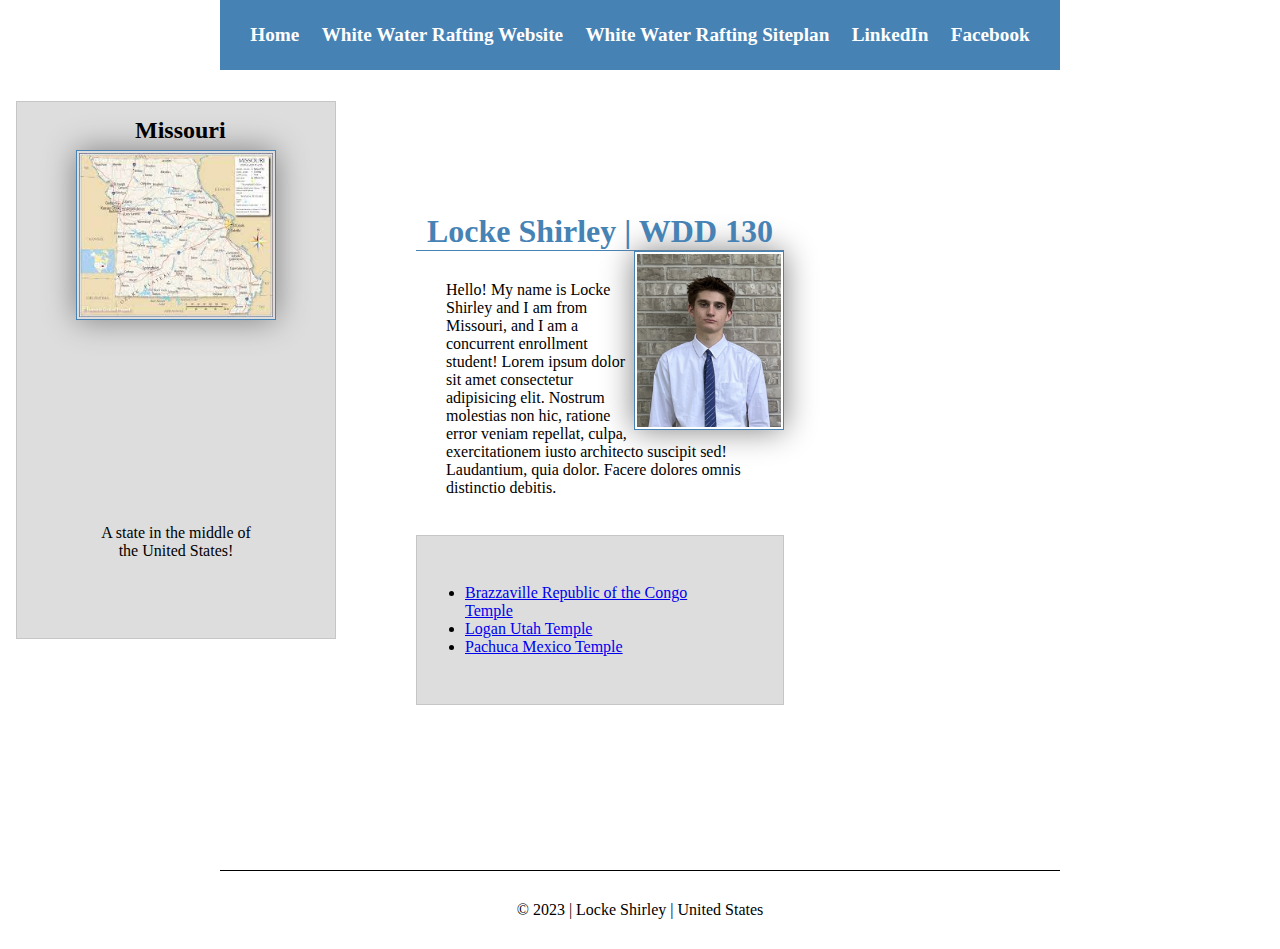
<file: index.html>
<!DOCTYPE html>
<html lang="en-US">
  <head>
    <meta charset="utf-8">
    <meta name="viewport" content="width=device-width,initial-scale=1.0">
    <meta name="author" content="Locke Shirley">
    <meta name="description" content="rafting site plan WDD130">
   <link rel="stylesheet" href="styles/styles.css">
    <title>Locke Shirley | WDD 130 </title>
  
  </head>
  <body>
    <header>
        <nav>
            <a href="#">Home</a>
            <a href="wwr/">White Water Rafting Website</a>
            <a href="wwr/site-plan-rafting.html">White Water Rafting Siteplan</a>
            <a href=" https://linkedin.com" target="_blank">LinkedIn</a>
            <a href="https://facebook.com " target="_blank">Facebook</a>
        </nav>
    </header>
    <div class="grid">
    <main>
        <h1> Locke Shirley | WDD 130</h1>
        <img src="images/profile.jpg" alt="Locke Shirley" width="200">
        <p> Hello! My name is Locke Shirley and I am from Missouri, and I am a concurrent enrollment student! Lorem ipsum dolor sit amet consectetur adipisicing elit. Nostrum molestias non hic, ratione error veniam repellat, culpa, exercitationem iusto architecto suscipit sed! Laudantium, quia dolor. Facere dolores omnis distinctio debitis.</p>
    </main>  
        <aside class="box">
          <h2>Missouri</h2>
          <img src="images/missouri.jpg" alt="Missouri">
          <p id="error">A state in the middle of the United States!</p>
        </aside>
          <ul class="box1">
            <li><a href="https://www.churchofjesuschrist.org/temples/details/brazzaville-republic-of-the-congo-temple?lang=eng" target="_blank">Brazzaville Republic of the Congo Temple</a></li>
            <li><a href="https://www.churchofjesuschrist.org/temples/details/logan-utah-temple?lang=eng" target="_blank">Logan Utah Temple</a></li>
            <li><a href="https://www.churchofjesuschrist.org/temples/details/pachuca-mexico-temple?lang=eng" target="_blank">Pachuca Mexico Temple</a></li>
          </ul>
    </grid>
        
  </div>
    <footer>
     <p> &copy; 2023 | Locke Shirley | United States </p>
    </footer>
  </body>
  <!--6/22/23-->
</html>
</file>
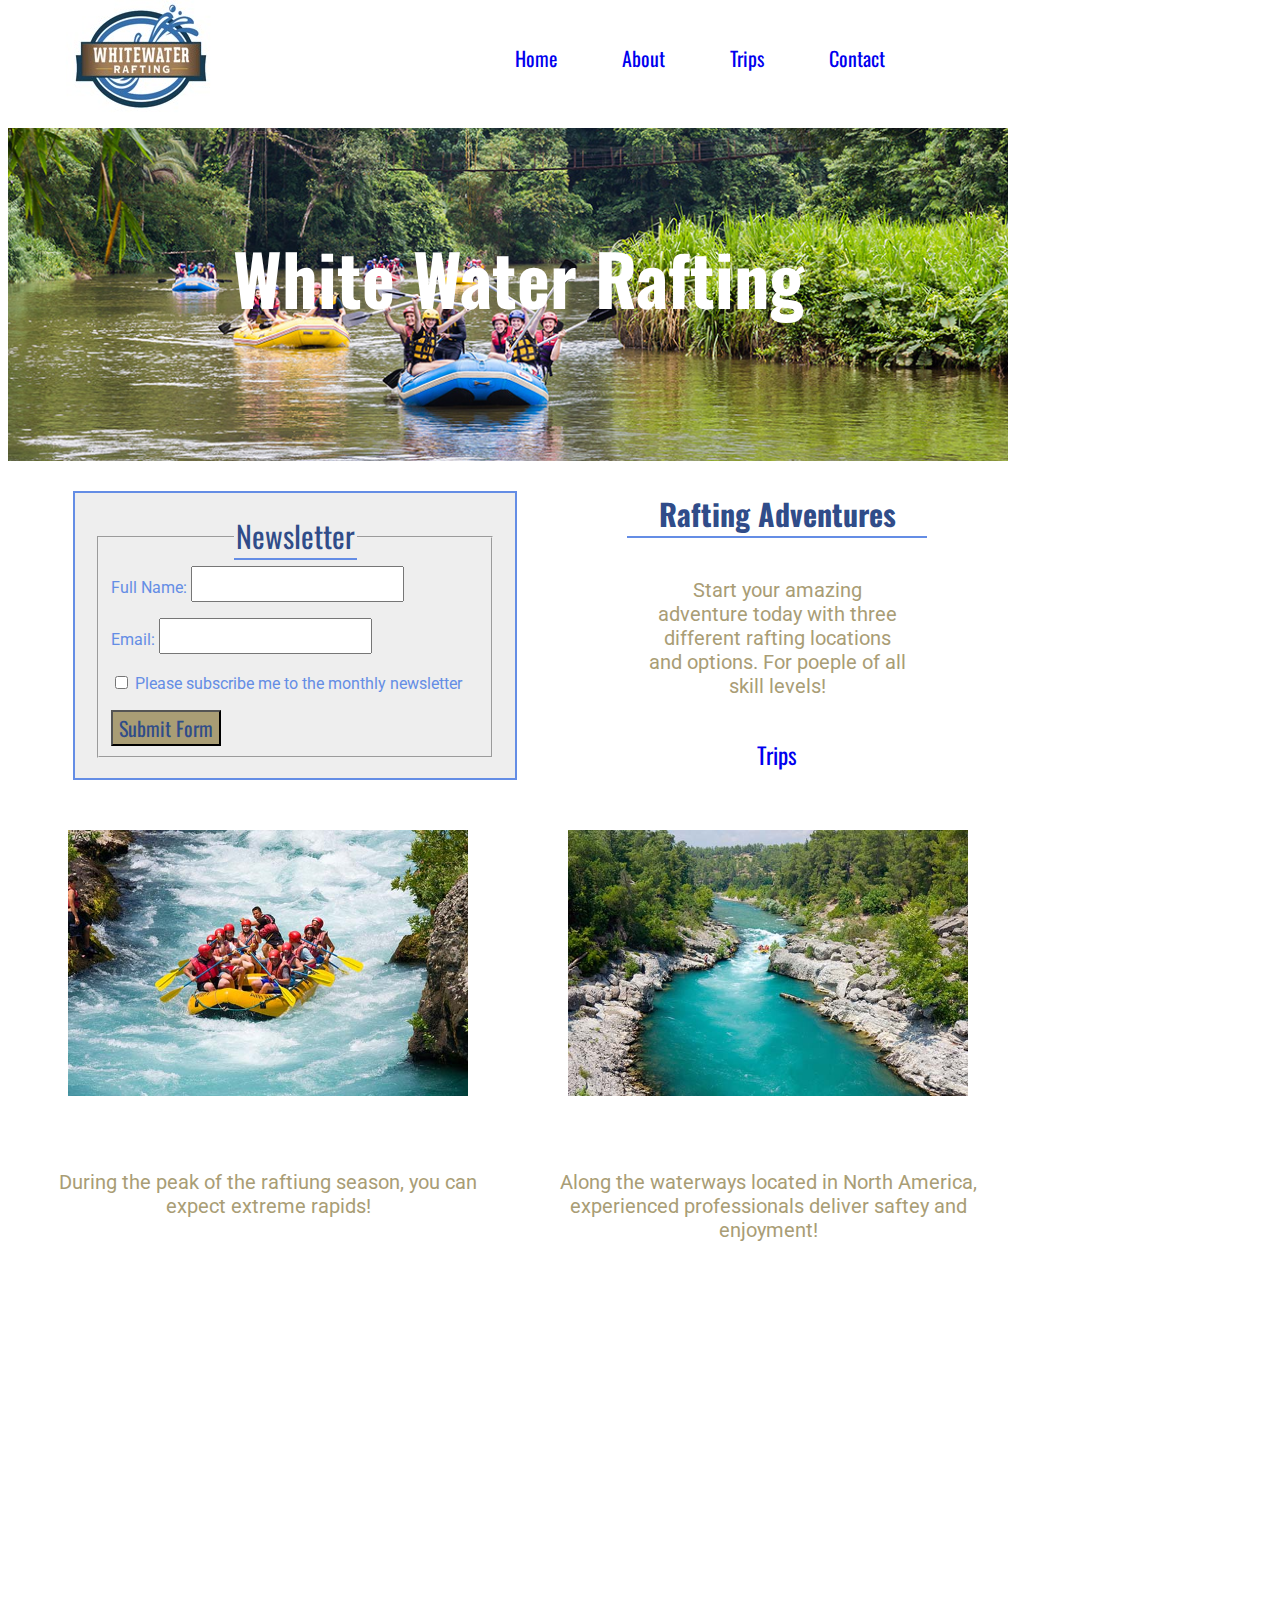
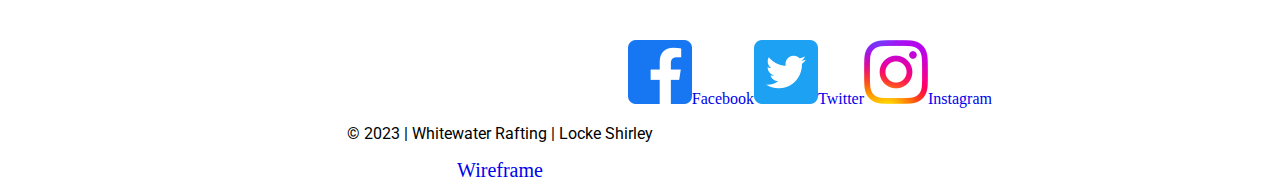
<file: wwr/index.html>
<!DOCTYPE html>
<html lang="en">
<head>
    <meta charset="UTF-8">
    <meta name="viewport" content="width=device-width, initial-scale=1.0">
    <meta name="author" content="Locke Shirley">
    <meta name="description" content="White Water Rafting Home Page">
    <title>White Water Rafting | Home </title>
    <link rel="stylesheet" href="styles/rafting.css">
</head>
<body>
    <header class="header1">
        <img src="images/Logo.jpg" alt="logo">
        <nav>
            <!-- make sure that these have the correct references in the future in case of a error example: wrr/index.html -->
            <a href="index.html">Home</a>
            <a href="about.html">About</a>
            <a href="trips.html">Trips</a>
            <a href="contact.html">Contact</a>
        </nav>


    </header>
    <main>
        <div class="rafters">
        <h1 class="rafters2">White Water Rafting</h1>
        <img class="rafters1" src="images/Rafting_Image6.jpg" alt="Happy Rafters">
    </div>
    <div class="fix1">
        <form class="fixes2">
            <fieldset>
                
                <legend class="title">Newsletter</legend>
                <label for="fullname">Full Name:</label>
                <input type="text" id="fullname" name="fullname">
                <p></p>
                <label for="email">Email:</label>
                <input type="email" id="email" name="email">
                <p></p>
                <input type="checkbox" id="newsletter" name="newsletter" value="newsletter">
                <label for="newsletter">Please subscribe me to the monthly newsletter</label><br>
                <p></p>
                <button type="submit">Submit Form</button>
            </fieldset>
        </form>

        <div class="newsletter">
        <h1 class="title1">Rafting Adventures</h1>
    <p class="content1">Start your amazing adventure today with three different rafting locations and options. For poeple of all skill levels!</p>
    <a class="contactme1" href="trips.html">Trips</a>
        </div>
    </div>

        <div class="final">
            <img class="Form" src="images/Rafting_Image__1.jpg" alt="Happy Rafters">
            <img class="Form1" src="images/Rafting_Image__2jpg.jpg" alt="Happy Rafters">
            <p class="content1">During the peak of the raftiung season, you can expect extreme rapids!</p>
            <p class="content1">Along the waterways located in North America, experienced professionals deliver saftey and enjoyment!</p>



        </div>



    </main>
    <footer>
        
        <nav class="Socials">
            <a href="https://facebook.com">
                <img src="images/Facebook.png" alt="Facebook">Facebook</a>
            <a href="https://twitter.com">
                <img src="images/Twitter.png" alt="Twitter">Twitter</a>
            <a href="https://instagram.com">
                <img src="images/Instagram.png" alt="instagram">Instagram</a>
        </nav>
        <p id="copyright"> &copy; 2023 | Whitewater Rafting | Locke Shirley</p>
        <a id="wireframe" href="https://app.moqups.com/GrfmnwjsVx7NhP5DSuBIcjSNcxc0hnA4/view/page/ad64222d5">Wireframe</a>


    </footer>
</body>
</html>
</file>
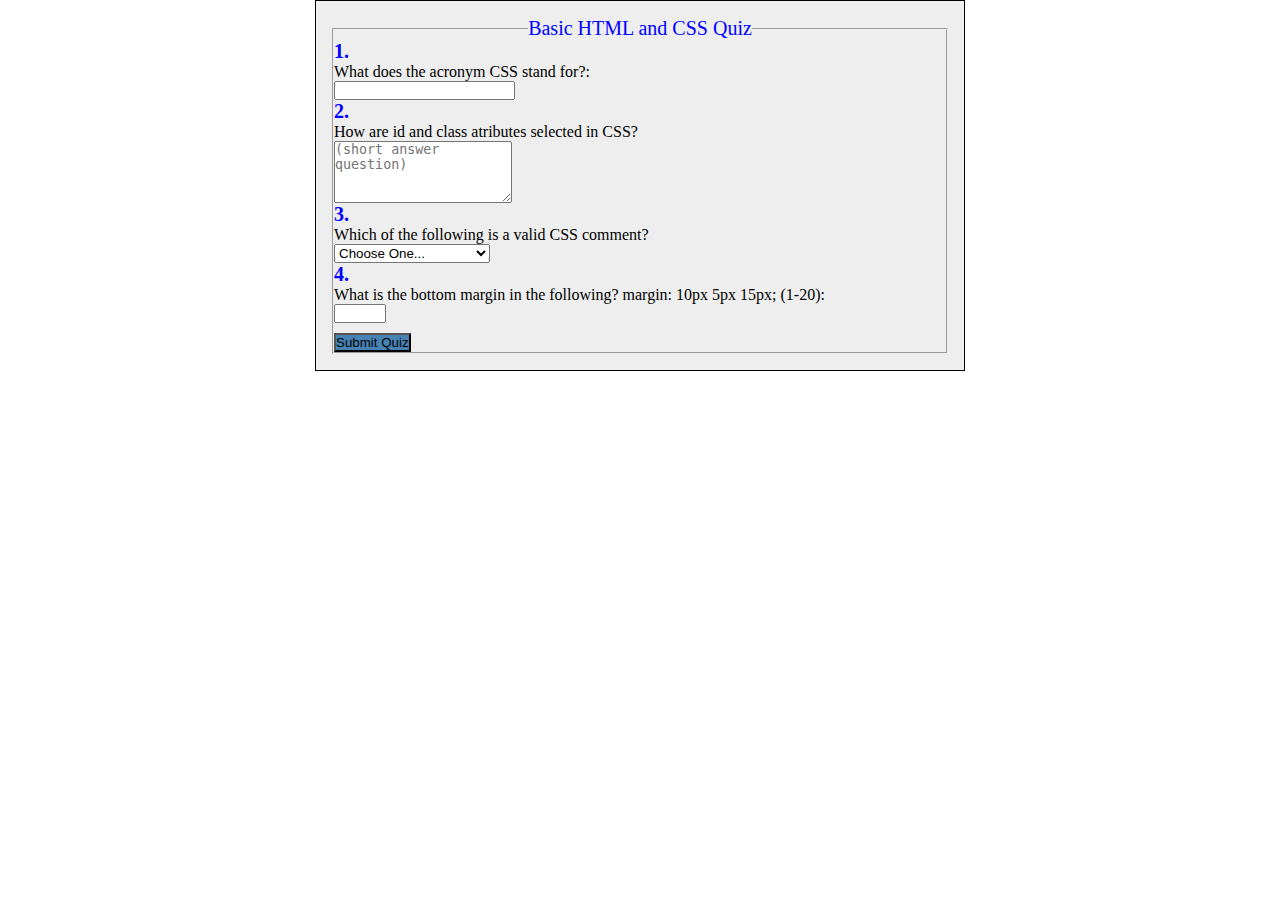
<file: quiz.html>
<!DOCTYPE html>
<html lang="en">
<head>
    <meta charset="UTF-8">
    <meta name="viewport" content="width=device-width, initial-scale=1.0">
    <link rel="stylesheet" href="styles/quiz.css">
    <meta name="author" content="Locke Shirley">
    <meta name="description" content=" HTML, CSS, Quiz Page">
    <title>Quiz Form</title>
</head>
<body>
    <main>
        <form>
            <fieldset>
                
                <legend>Basic HTML and CSS Quiz</legend>
            <h1 class="num">1.</h1>
                <label for="q1">What does the acronym CSS stand for?:</label>
                <input type="text" id="q1" name="q1">
            <h1 class="num">2.</h1>
                <label for="q2">How are id and class atributes selected in CSS?</label>
                <textarea id="q2" name="q2" rows="4" placeholder="(short answer question)"></textarea>
            <h1 class="num">3.</h1>
                <label for="q3">Which of the following is a valid CSS comment?</label>
                <select id="q3" name="q3">
                    <option value="" selected disabled>Choose One...</option>
                    <option value="1"># This is a comment</option>
                    <option value="2"> /* This is a comment */</option>
                    <option value="3">.This is a comment</option>
                </select>
            <h1 class="num">4.</h1>
                <label for="q4">What is the bottom margin in the following?   margin: 10px 5px 15px; (1-20):</label>
                <input type="number" id="q4" name="q4" min="1" max="20">
                <button type="submit">Submit Quiz</button>
            </fieldset>
        </form>
    </main>
</body>
</html>
</file>
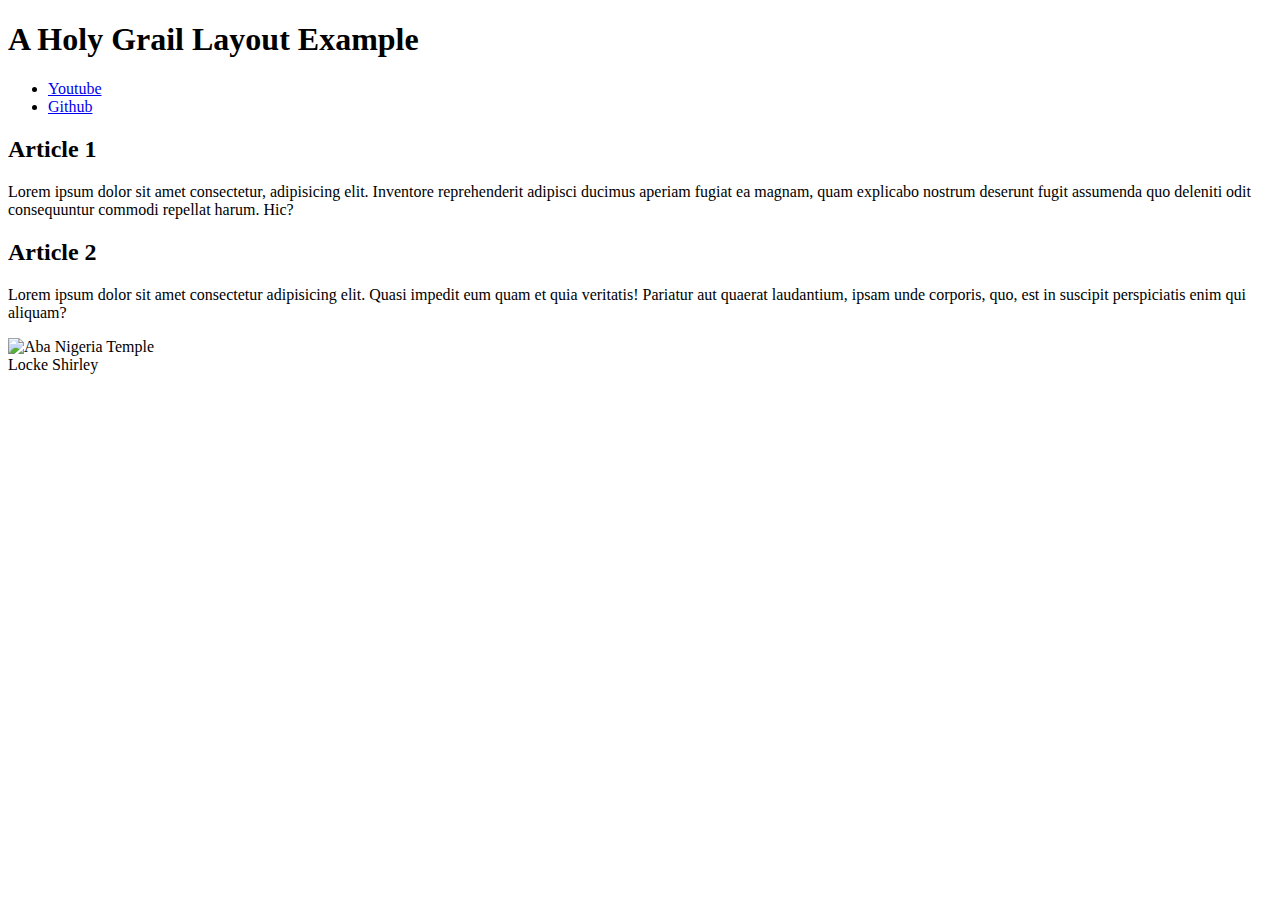
<file: week02/holygrail.html>
<!DOCTYPE html>
<html lang="en">
<head>
    <meta charset="UTF-8">
    <meta name="viewport" content="width=device-width, initial-scale=1.0">
    <meta name="description" content="Holy grail Example">
    <meta name="author" content="Locke Shirley">
    <title> Locke Shirley | Holy Grail </title>
</head>
<body>
    <header> 
        <h1> A Holy Grail Layout Example </h1> 
        <nav> 
            <ul>
                <li><a href="https://www.youtube.com">Youtube</a></li>
                <li><a href="https://github.com/">Github</a></li>

            </ul>
        </nav>
    </header>
    <main>
        <section>
            <h2>Article 1</h2>
            <p> Lorem ipsum dolor sit amet consectetur, adipisicing elit. Inventore reprehenderit adipisci ducimus aperiam fugiat ea magnam, quam explicabo nostrum deserunt fugit assumenda quo deleniti odit consequuntur commodi repellat harum. Hic?</p>
        </section>
        <section>
            <h2>Article 2</h2>
            <p>Lorem ipsum dolor sit amet consectetur adipisicing elit. Quasi impedit eum quam et quia veritatis! Pariatur aut quaerat laudantium, ipsam unde corporis, quo, est in suscipit perspiciatis enim qui aliquam?</p>
        </section>
    </main>
        <aside>
            <img src"https://content.churchofjesuschrist.org/templesldsorg/bc/Temples/photo-galleries/aba-nigeria/1280x800/aba-nigeria-temple-lds-273999-wallpaper.jpg" alt="Aba Nigeria Temple" width="200">
        </aside>
        <footer>
        Locke Shirley
        </footer>
    
</body>
</html>
</file>
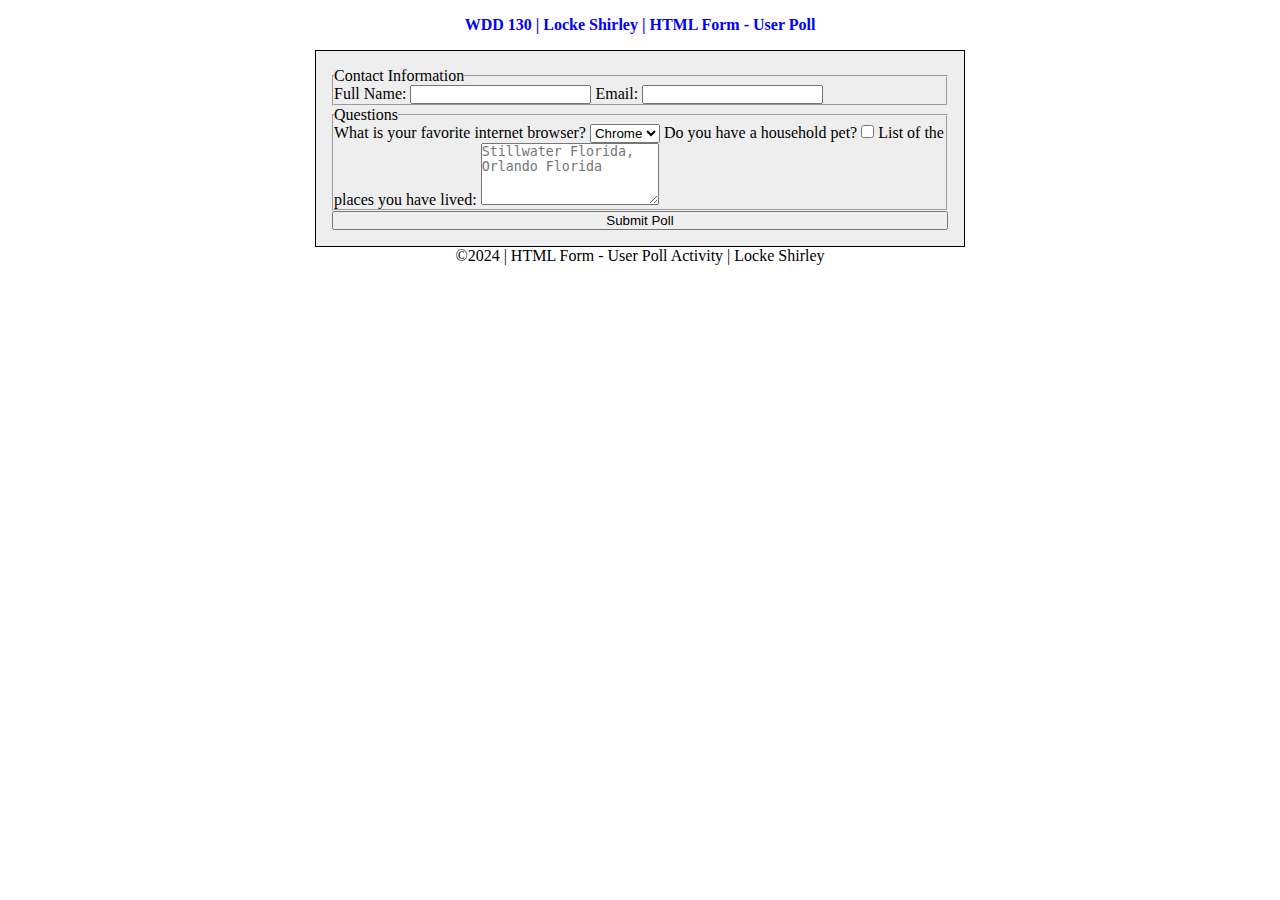
<file: week05/poll-form.html>
<!DOCTYPE html>
<html lang="en">
<head>
    <meta charset="UTF-8">
    <meta name="viewport" content="width=device-width, initial-scale=1.0">
    <link rel="stylesheet"  href="styles.css">
    <title>WDD 130 | HTML Form - User Poll</title>
</head>
<body>
    <header>
        <h1>WDD 130 | Locke Shirley | HTML Form - User Poll</h1>
    </header>
    <main>
        <form>
            <fieldset>
                <legend>Contact Information</legend>
                <label for="fullname">Full Name:</label>
                <input type="text" id="fullname" name="fullname">
                <label for="email">Email:</label>
                <input type="email" id="useremail" name="useremail">
            </fieldset>
            <fieldset>
                <legend>Questions</legend>
                <label for="browser">What is your favorite internet browser?</label>
                <select id="browser" name="browser">
                    <option value="chrome">Chrome</option>
                    <option value="firefox">Firefox</option>
                    <option value="safari">Safari</option>
                    <option value="edge">Edge</option>
                    <option value="brave">Brave</option>
                    <option value="other">Other</option>
                </select>

                <label for="pet">Do you have a household pet?</label>
                <input type="checkbox" id="pet" name="pet">
                <label for="feedback">List of the places you have lived:</label>
                <textarea id="feedback" name="feedback" rows="4" placeholder="Stillwater Florida, Orlando Florida"></textarea>
            </fieldset>
            <button type="submit">Submit Poll</button>
        </form>
    </main>
    <footer>
        <p>&copy;2024 | HTML Form - User Poll Activity | Locke Shirley</p>
    </footer>
</body>
</html>
</file>
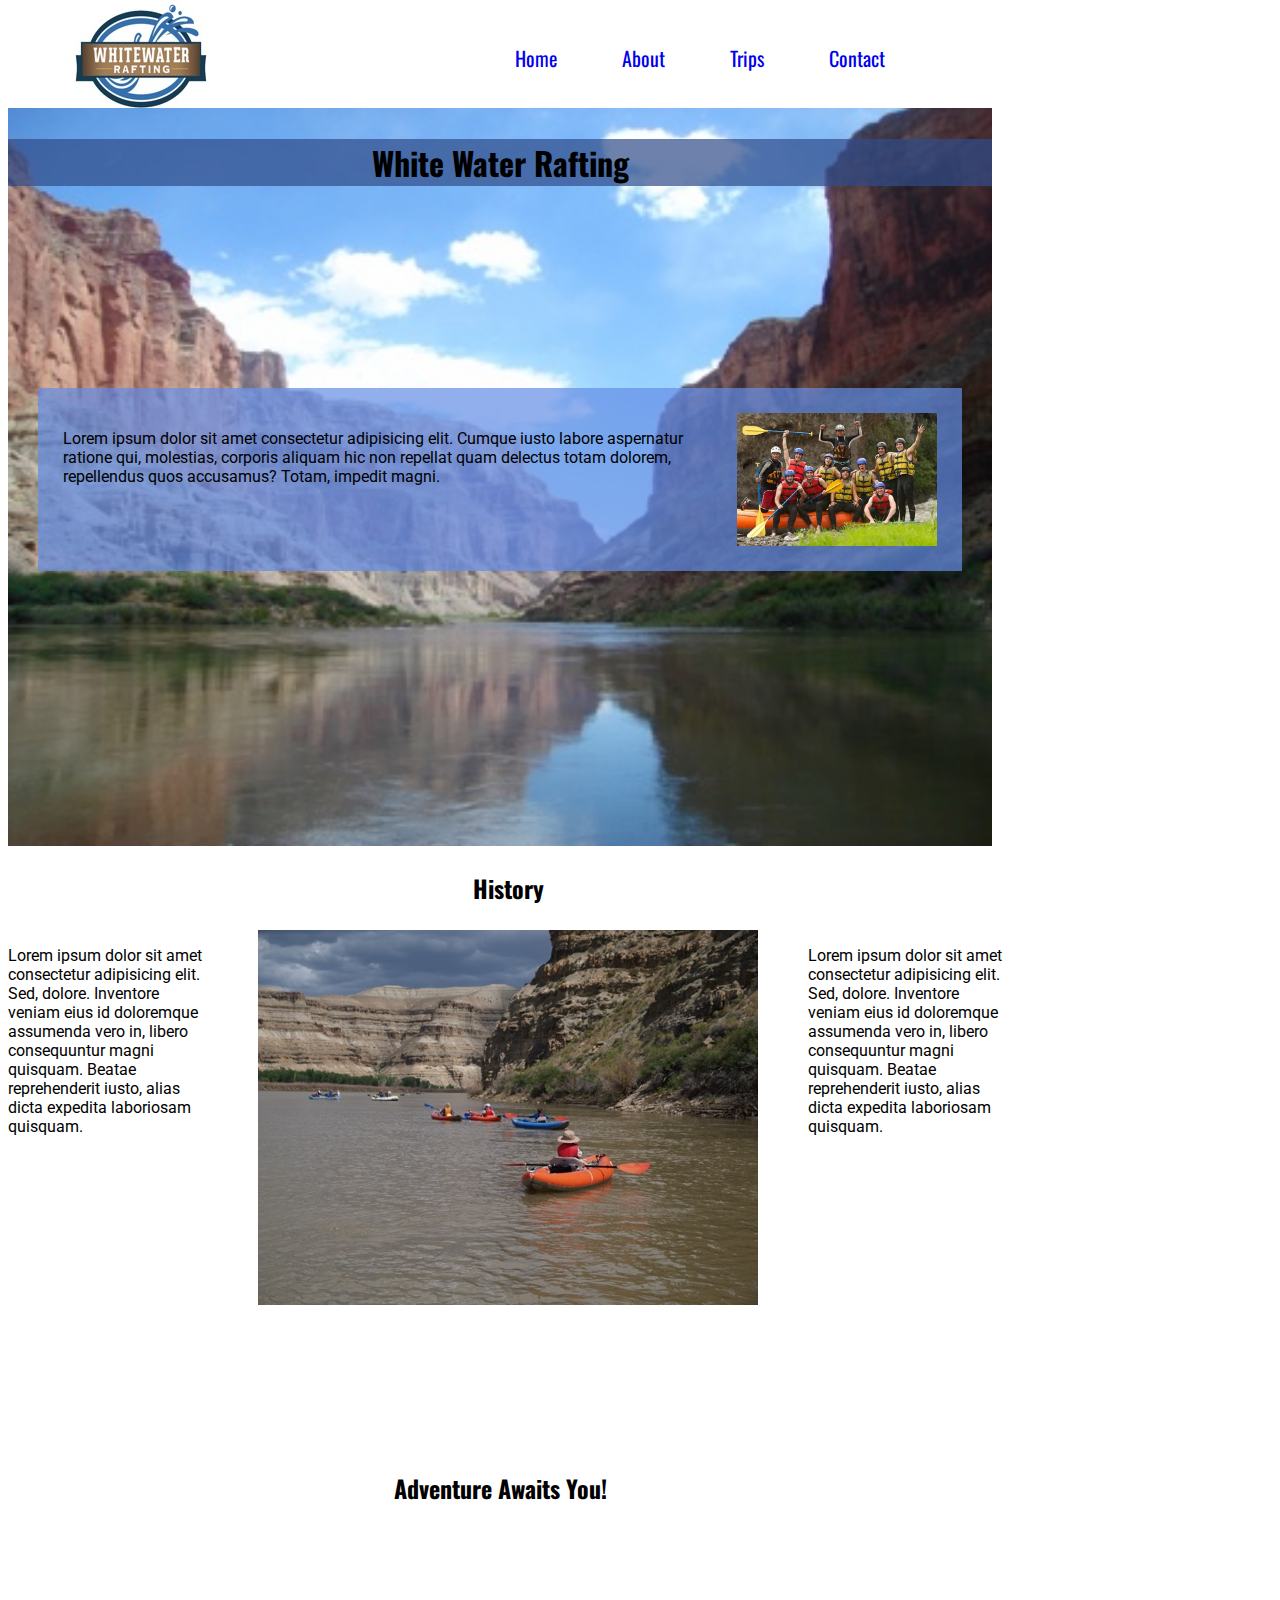
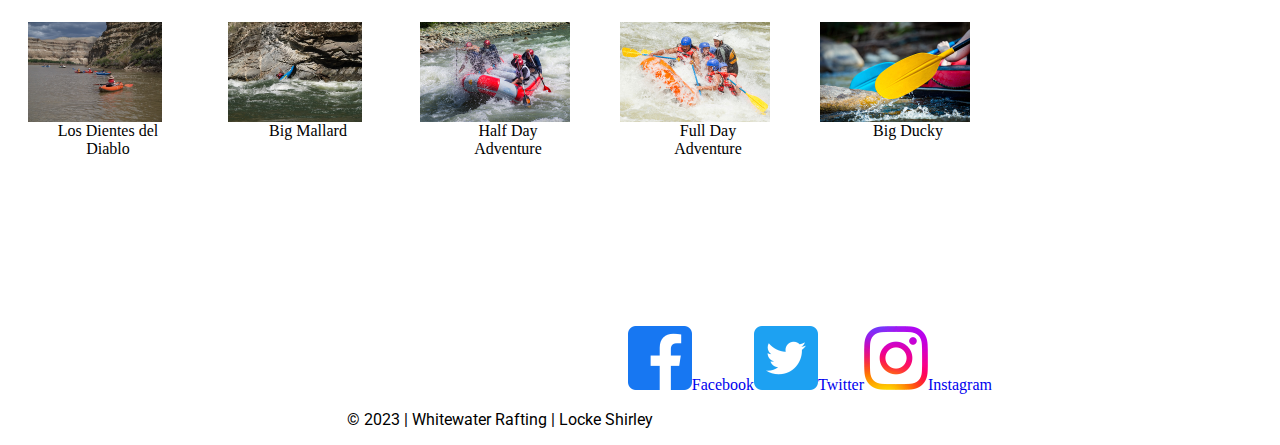
<file: wwr/about.html>
<!DOCTYPE html>
<html lang="en">
<head>
    <meta charset="UTF-8">
    <meta name="viewport" content="width=device-width, initial-scale=1.0">
    <meta name="author" content="Locke Shirley">
    <meta name="description" content="White Water Rafting About Us Page">
    <title>White Water Rafting | About Us </title>
    <link rel="stylesheet" href="styles/rafting.css">
</head>
<body>
    <header class="header1">
        <img src="images/Logo.jpg" alt="logo">
        <nav>
            <!-- make sure that these have the correct references in the future in case of a error example: wrr/index.html -->
            <a href="index.html">Home</a>
            <a href="about.html">About</a>
            <a href="trips.html">Trips</a>
            <a href="contact.html">Contact</a>
        </nav>


    </header>
    <main>
        <div class="hero">
            <img id="onlyhero" src="images/hero.jpg" alt="Hero">
            <h1>White Water Rafting</h1>
            <article>
                <img id="happy" src="images/happy_client.jpg" alt="Happy Client">
                <p> Lorem ipsum dolor sit amet consectetur adipisicing elit. Cumque iusto labore aspernatur ratione qui, molestias, corporis aliquam hic non repellat quam delectus totam dolorem, repellendus quos accusamus? Totam, impedit magni.</p>
            </article>
        </div>
            <section class="history">
                <h2 class="historycenter">History</h2>
                <p class="historytext1">Lorem ipsum dolor sit amet consectetur adipisicing elit. Sed, dolore. Inventore veniam eius id doloremque assumenda vero in, libero consequuntur magni quisquam. Beatae reprehenderit iusto, alias dicta expedita laboriosam quisquam.</p>
                <p class="historytext2">Lorem ipsum dolor sit amet consectetur adipisicing elit. Sed, dolore. Inventore veniam eius id doloremque assumenda vero in, libero consequuntur magni quisquam. Beatae reprehenderit iusto, alias dicta expedita laboriosam quisquam.</p>
                <img class="image_1" src="images/Rafting_Image1.jpg" alt="Rafting Image 1">
            </section>
            <h2 class="Adventuretag">Adventure Awaits You!</h2>
            <section class="photos">
            <figure> 
                <img class="image5" src="images/Rafting_Image1.jpg" alt="Rafting Image 1">
                <figcaption>Los Dientes del Diablo</figcaption>
            </figure>
            <figure>
                <img class="image5" src="images/Rafting_Image2.jpg" alt="Rafting Image 2">
                <figcaption>Big Mallard</figcaption>
            </figure>
            <figure>
                <img class="image5" src="images/Rafting_Image3.jpg" alt="Rafting Image 3">
                <figcaption>Half Day Adventure</figcaption>
            </figure>
            <figure>
                <img class="image5" src="images/Rafting_Image4.jpg" alt="Rafting Image 4">
                <figcaption>Full Day Adventure</figcaption>
            </figure>
            <figure>
                <img class="image5" id="Fix" src="images/Rafting_Image5.jpg" alt="Rafting Image 5">
                <figcaption>Big Ducky</figcaption>
            </figure>

            </section>
        

    </main>
    <footer>
        
        <nav class="Socials">
            <a href="https://facebook.com">
                <img src="images/Facebook.png" alt="Facebook">Facebook</a>
            <a href="https://twitter.com">
                <img src="images/Twitter.png" alt="Twitter">Twitter</a>
            <a href="https://instagram.com">
                <img src="images/Instagram.png" alt="instagram">Instagram</a>
        </nav>
        <p id="copyright"> &copy; 2023 | Whitewater Rafting | Locke Shirley</p>

    </footer>
</body>
</html>
</file>
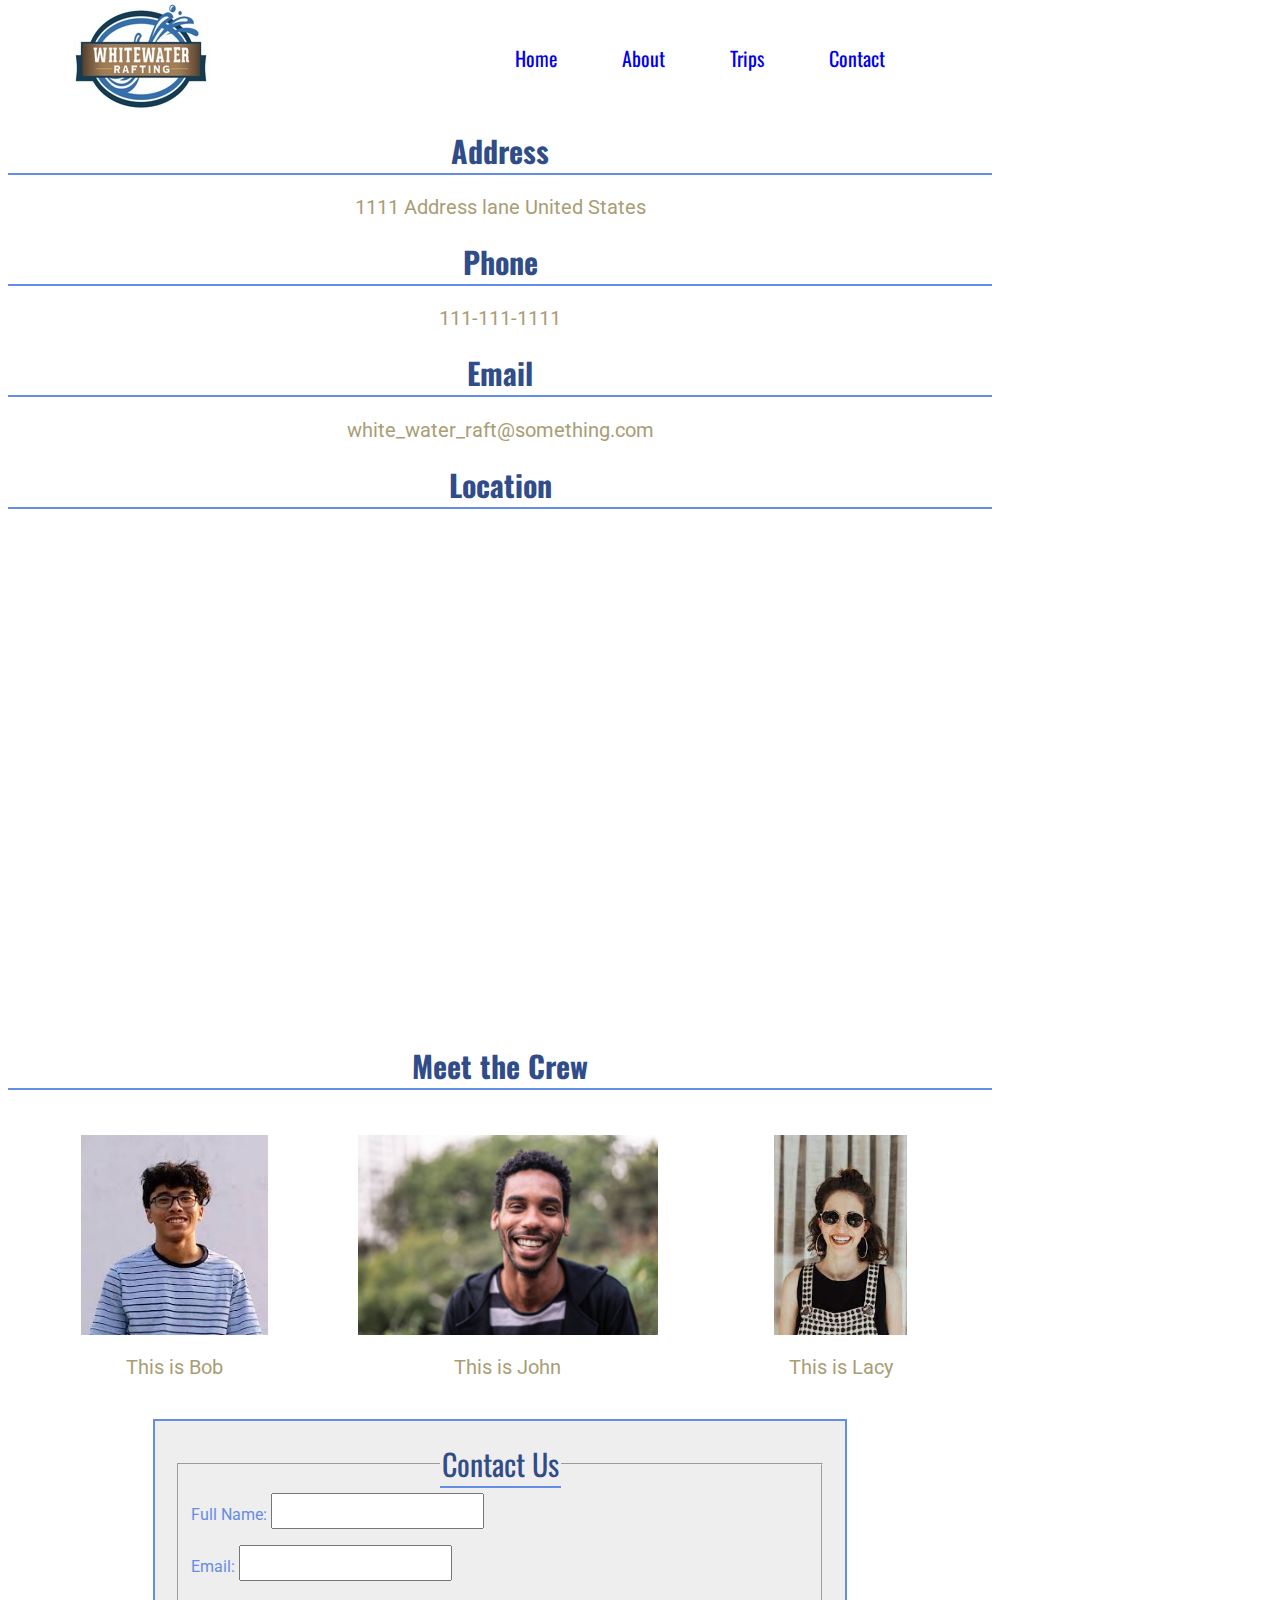
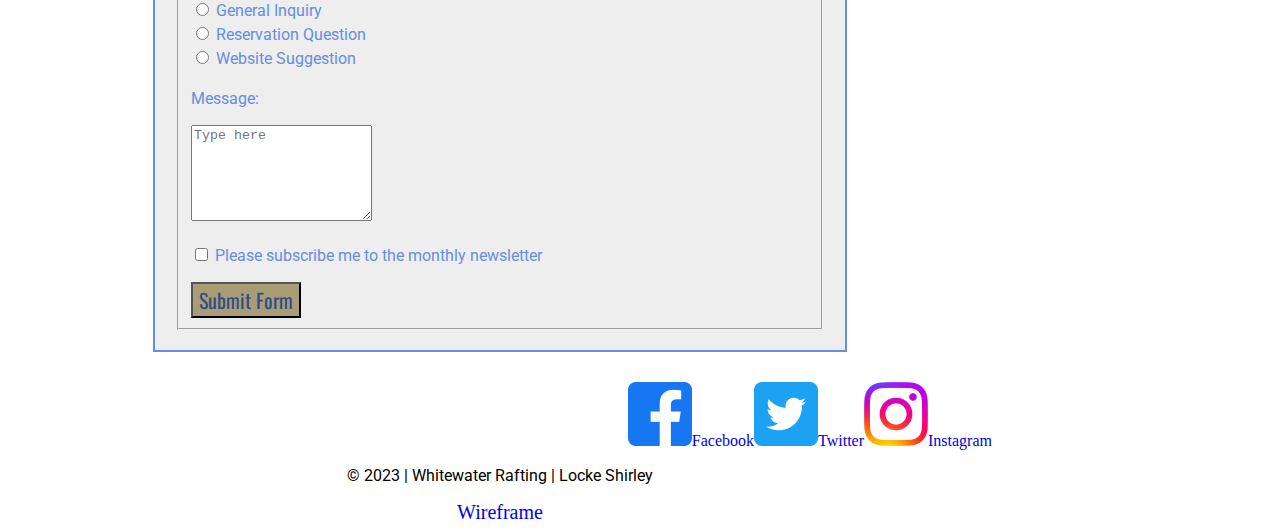
<file: wwr/contact.html>
<!DOCTYPE html>
<html lang="en">
<head>
    <meta charset="UTF-8">
    <meta name="viewport" content="width=device-width, initial-scale=1.0">
    <meta name="author" content="Locke Shirley">
    <meta name="description" content="White Water Rafting Contact Us Page">
    <title>White Water Rafting | Contact Us </title>
    <link rel="stylesheet" href="styles/rafting.css">
</head>
<body>
    <header class="header1">
        <img src="images/Logo.jpg" alt="logo">
        <nav>
            <!-- make sure that these have the correct references in the future in case of a error example: wrr/index.html -->
            <a href="index.html">Home</a>
            <a href="about.html">About</a>
            <a href="trips.html">Trips</a>
            <a href="contact.html">Contact</a>
        </nav>


    </header>
    <main>
        <h1 class="title">Address</h1>
        <p class="content">1111 Address lane United States<p>
        
        <h1 class="title">Phone</h1>
        <p class="content">111-111-1111<p>

        <h1 class="title">Email</h1>
        <p class="content">white_water_raft@something.com<p>

            <h1 class="title">Location</h1>

        <div class="map">
            <iframe src="https://www.google.com/maps/embed?pb=!1m14!1m12!1m3!1d25327.18018900115!2d-110.76779413941202!3d43.31132256801011!2m3!1f0!2f0!3f0!3m2!1i1024!2i768!4f13.1!5e0!3m2!1sen!2sus!4v1688937847982!5m2!1sen!2sus" width="600" height="450" style="border:0;" allowfullscreen="" loading="lazy" referrerpolicy="no-referrer-when-downgrade"></iframe>
        </div>
            <h2 class="title">Meet the Crew</h2>
        <div class="people_div">
            
            <img class="div" src="images/person1.jpg" alt="Bob">
            <img class="div" src="images/person2.jpg" alt="John">
            <img class="div" src="images/person3.jpg" alt="Lacy">
            <p class="content">This is Bob</p>
            <p class="content">This is John</p>
            <p class="content">This is Lacy</p>
        </div>

        <form class="form">
            <fieldset>
                
                <legend class="title">Contact Us</legend>
                <label for="fullname">Full Name:</label>
                <input type="text" id="fullname" name="fullname">
                <p></p>
                <label for="email">Email:</label>
                <input type="email" id="email" name="email">

                <p></p>
                <input type="radio" id="General_Inquiry" name="General_Inquiry" value="General_Inquiry">
                <label for="General_Inquiry">General Inquiry</label><br>
                <input type="radio" id="Reservation_Question" name="Reservation_Question" value="Reservation_Question">
                <label for="Reservation_Question">Reservation Question</label><br>
                <input type="radio" id="Website_Suggestion" name="Website_Suggestion" value="Website_Suggestion">
                <label for="Website_Suggestion">Website Suggestion</label>
                <p></p>
                <label for="message">Message:</label>
                <p></p>
                <textarea id="message" name="message" rows="6" placeholder="Type here"></textarea>
                <p></p>
                <input type="checkbox" id="newsletter" name="newsletter" value="newsletter">
                
                <label for="newsletter">Please subscribe me to the monthly newsletter</label><br>
                <p></p>
                <button type="submit">Submit Form</button>
            </fieldset>
        </form>

    </main>
    <footer>
        
        <nav class="Socials">
            <a href="https://facebook.com">
                <img src="images/Facebook.png" alt="Facebook">Facebook</a>
            <a href="https://twitter.com">
                <img src="images/Twitter.png" alt="Twitter">Twitter</a>
            <a href="https://instagram.com">
                <img src="images/Instagram.png" alt="instagram">Instagram</a>
        </nav>
        <p id="copyright"> &copy; 2023 | Whitewater Rafting | Locke Shirley</p>
        <a id="wireframe" href="https://app.moqups.com/xRcVG6tFfbnrNvFffGjSsfR3s9mFtsnY/view/page/ad64222d5">Wireframe</a>

 
    </footer>
</body>
</html>
</file>
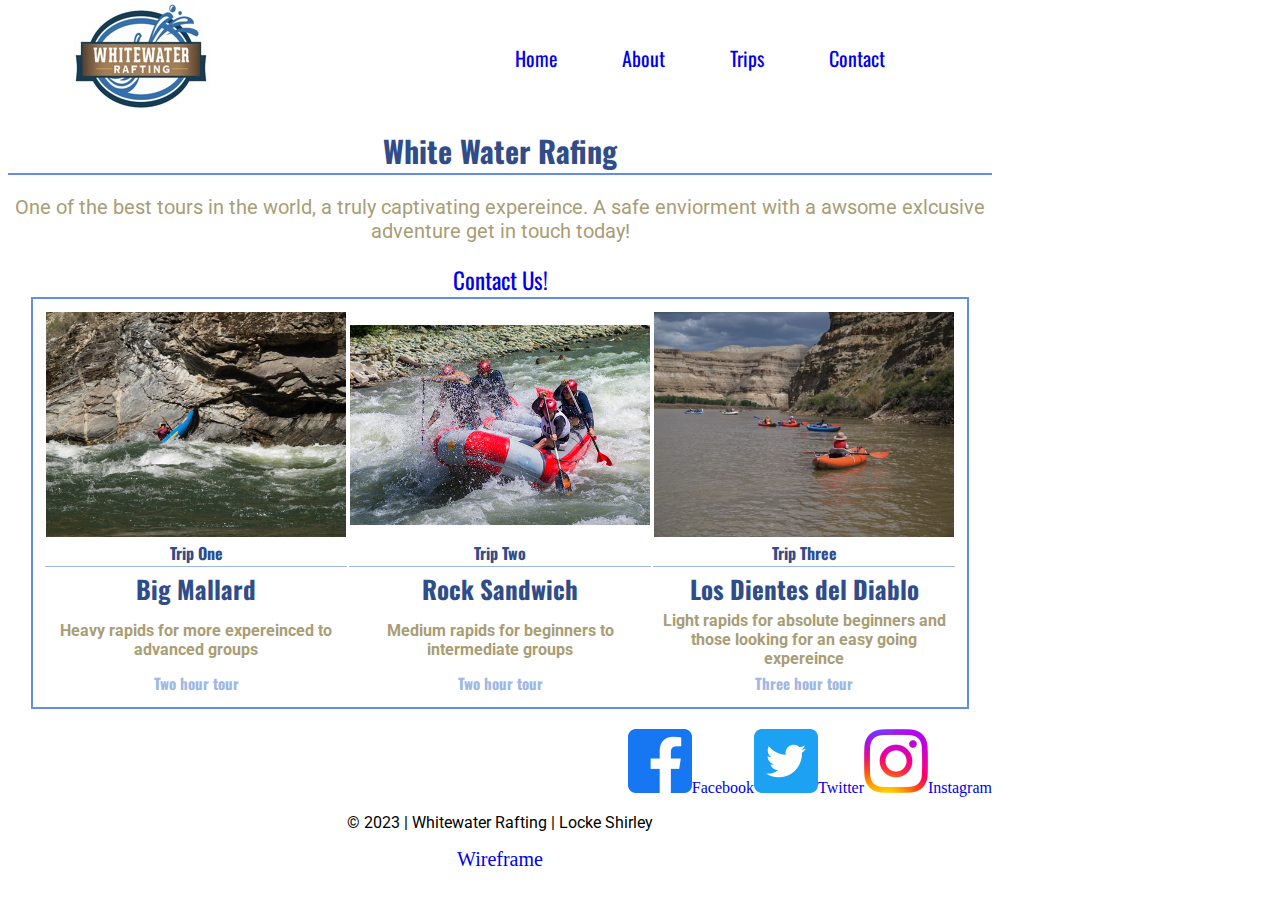
<file: wwr/trips.html>
<!DOCTYPE html>
<html lang="en">
<head>
    <meta charset="UTF-8">
    <meta name="viewport" content="width=device-width, initial-scale=1.0">
    <meta name="author" content="Locke Shirley">
    <meta name="description" content="White Water Rafting Trips Page">
    <title>White Water Rafting | Trips </title>
    <link rel="stylesheet" href="styles/rafting.css">
</head>
<body>
    <header class="header1">
        <img src="images/Logo.jpg" alt="logo">
        <nav>
            <!-- make sure that these have the correct references in the future in case of a error example: wrr/index.html -->
            <a href="index.html">Home</a>
            <a href="about.html">About</a>
            <a href="trips.html">Trips</a>
            <a href="contact.html">Contact</a>
        </nav>


    </header>
    <main>

<h1 class="title">White Water Rafing</h1>
<p class="content">One of the best tours in the world, a truly captivating expereince. A safe enviorment with a awsome exlcusive adventure get in touch today!</p>
<a class="contactme" href="contact.html">Contact Us!</a>

     <!--<img class="table1" src="images/Rafting_Image1.jpg" alt="Facebook"></a>
        <img class="table1" src="images/Rafting_Image2.jpg" alt="Twitter"></a>
        <img class="table1" src="images/Rafting_Image3.jpg" alt="instagram"></a>-->

    <table>

        <tr>
            <th><img class="table1" src="images/Rafting_Image2.jpg" alt="Rafting_Image1"></th>
            <th><img class="table1" src="images/Rafting_Image3.jpg" alt="Rafting_Image2"></th> <!--id="photowid"-->
            <th><img class="table1" src="images/Rafting_Image1.jpg" alt="Rafting_Image3"></th>

        </tr>
        <tr class="trips1">
            <th class="trips2">Trip One</th>
            <th class="trips2">Trip Two</th>
            <th class="trips2">Trip Three</th>
        </tr>
        <tr class="Names">
            <th>Big Mallard</th>
            <th>Rock Sandwich</th>
            <th>Los Dientes del Diablo</th>
        </tr>
        <tr>
            <th>Heavy rapids for more expereinced to advanced groups</th>
            <th>Medium rapids for beginners to intermediate groups</th>
            <th>Light rapids for absolute beginners and those looking for an easy going expereince</th>
        </tr>

        <tr class="Time">
            <th>Two hour tour</th>
            <th>Two hour tour</th>
            <th>Three hour tour</th>

        </tr>
    </table>
    </main>
    <footer>
        
        <nav class="Socials">
            <a href="https://facebook.com">
                <img src="images/Facebook.png" alt="Facebook">Facebook</a>
            <a href="https://twitter.com">
                <img src="images/Twitter.png" alt="Twitter">Twitter</a>
            <a href="https://instagram.com">
                <img src="images/Instagram.png" alt="instagram">Instagram</a>
        </nav>
        <p id="copyright"> &copy; 2023 | Whitewater Rafting | Locke Shirley</p>
        <a id="wireframe" href="https://app.moqups.com/SR5kZVqpxXZDmIvaVrlUKodHBpL0L5dz/view/page/ad64222d5">Wireframe</a>


    </footer>
</body>
</html>
</file>
<file: styles/styles.css>
*{
    margin: 0;
    padding: 0;
    box-sizing: border-box;
}






nav{
background-color: steelblue;
padding: 10px;
}

nav a {
color: white;
display: block;
padding: 20px;
}

h1 {
display: block;
color:steelblue;
border-style: solid;
border-width:0 0 1px 0 ;
text-align: center;
}

img{
width: 150px;
height: auto;
border: 1px solid steelblue;
padding: 2px;
box-shadow: 0  0 30px gray;
}

p{
padding: 30px;
}

main {

    max-width: 650px;
}

main img{
    width: 150px;
    height: auto;
}
aside{
margin:16px ;
border:6px solid #eee;
padding: 16px;
background-color: #333;
color:gray ;

}

aside img{
    width: 200px;
    
    height: auto;
}



footer{
    margin-top: 16px;
    border-top: 1px solid #000;
    text-align: center;
}

#error {

padding-top:200px;
}

/* Class Selectors */
.box {
    margin: 1rem;
    border: 1px solid rgba(0,0,0,.1);
    padding: 3rem;
    background-color: #ddd;
    color: #000;
   

}
    aside {
    width:25em;
    text-align: center;
    position: relative;
}



main img {

float:right;
}

aside h2 {
    position: absolute;
    top: 15px;
    padding-left: 70px;
}

header, footer {
    max-width: 840px;
    margin: 0 auto;
}
nav{
    background-color: steelblue;
    padding: 1em;
    display: flex;
    justify-content: space-evenly;
    align-items:center;
}
nav a {
    display: block;
    padding: 0.5rem;
    text-decoration: none;
    font-size: 1.2rem;
    font-weight: 700;
    color: #fff;
}

header, .grid, footer{
    
    max-width: 840px;
}

header, .grid, footer{
    
    max-width: 840px;
}

.grid {
    display: grid;
    align-items: center;
    grid-template-columns: 400px 400px 100px;
    grid-template-rows: 600px 200px;
}
main {
    grid-column: 2;
    grid-row: 1;
    margin: 1rem;
}
aside {
    width: 20rem;
    position: relative; /*broken */
    grid-column: 1;
    grid-row: 1;
    
    
}
.box1 {
    grid-column:2;
    grid-row: 1;
    transform: translate(0px, 250px );
    
}
.box1 {
    margin: 1rem;
    border: 1px solid rgba(0,0,0,.1);
    padding: 3rem;
    background-color: #ddd;
    color: #000;
   

}
</file>
<file: wwr/styles/rafting.css>
@import url('https://fonts.googleapis.com/css2?family=Oswald:wght@400&family=Roboto:wght@300&display=swap');


    *{
        max-width: 1000px;
    }

    /*max-width: 1000px;*/


/*  font-family: 'Oswald', sans-serif;
    font-family: 'Roboto', sans-serif;
    */



:root {

    --primary-color: #304C89;
    --secondary-color: #648DE5;
    --accent1-color: #9EB7E5;
    --accent2-color: #A99D75;
    
    --heading-font: 'Roboto' , sans-serif;
    --paragraph-font: 'Oswald' , sans-serif;
    
    
    --nav-background-color: var(--primary-color) ;
    --nav-link-color: var(--secondary-color) ;
    --nav-hover-link-color: var(--accent1-color);
    --nav-hover-background-color: var(--accent2-color) ;

}
h1 , h2 {
    font-family: 'Oswald' , sans-serif;
    color: #000 ;
   
}
p {
    font-family: 'Roboto' , sans-serif;
    color: #000 ;
    
}
/* a is for the links */
a {
    text-decoration: none;
}

.hero{
    position: relative;
}
#onlyhero {
    width: 100%;
}
.hero h1{
    width: 100%;
    text-align: center;
    position: absolute;
    top: 10px;
    
    background-color: rgba(48, 76, 137, .7);
}
article{
    position: absolute;
    top:250px;
    padding: 25px;
    background-color: rgba(100,141,229, .7) ;
    margin: 30px;

}
#happy{
    float: right;
    width: 200px;
    height: auto;
    margin-left: 5px;
}
header{
    display: grid;
    justify-content: center;
    text-align: center;
    align-items: center;
    grid-template-columns:  400px 500px;
    grid-template-rows:100px;
}
nav {
    display: flex;
    justify-content: right;
    text-align: center;
    align-items: center;
    justify-content: space-evenly;

}
/* STEP 7 */
.history {
    display: grid;
    grid-template-columns: 200px 600px 200px;
    grid-template-rows: 600px;
    grid-template-areas: 'left center right';
}
.historytext1 {
    grid-area: left;
    padding-top: 80px;
}
.historytext2 {
    grid-area: right;
    padding-top: 80px;
}
.historycenter {
    grid-area: center;
    text-align: center;
    align-items: center;
    z-index: 1;
    
}

.image_1 {

    grid-area: center;
    place-items: center;
    padding-top: 80px;
    justify-content: center;
    justify-self: center;
}

.photos {
    max-width: 100px;
    display: grid;
    grid-template-columns: repeat(5 ,200px );
    grid-template-rows: 400px;
    grid-template-areas:'left left1 center right1 right';
    text-align: center;
    justify-content: space-between;

}

.Adventuretag{
    
    height: auto;
    text-align: center;
    grid-area: center;

}   


.image5 {
    display: grid;
    max-width: 150px;
    height: 100px;  /*later*/
    justify-content: space-evenly;
    text-align: center;
    padding-top:80px ;
    justify-self: center;
    place-items: center;
    transform: translate(-13px);

}
.Socials {
    display: flex;
    justify-content:flex-end
}
#copyright {
    display: flex;
    justify-content:center;
}

.title {
    color: var(--primary-color);
    text-align: center;
    border-bottom:2px solid var(--secondary-color);
    font-size: 30px;
   
}

.content {
    text-align: center;
    color: var(--accent2-color);
    font-size: 20px;
}
.map {
    text-align: center;
    padding-top: 35px;
}
.div {

    max-width: 300px;
    height: 200px;
}
.people_div {
    display: grid;
    padding-top: 20px;
    margin-top: 20px;
    grid-template-columns: repeat(3, 333px);
    justify-content: space-evenly;
    align-items: baseline;
    place-items: center;
}
#crew {
    text-align: center;
    font-size: 30px;
}

.form {

    width: 650px;
    margin: 0 auto;
    padding: 1rem;
    border: 2px solid var(--secondary-color);
    background-color: #eee;
    display: grid;
    text-align: left;
    color: var(--secondary-color);
    margin-bottom: 30px;
    margin-top: 20px;
    padding: 20px;
    font-family: 'Oswald' , sans-serif;
}
input {
    color: var(--accent2-color);
    font-size: 20px;
    font-family: 'Oswald' , sans-serif;
   

}

button {
    color: #304C89;
    background-color: #A99D75;
    display: block;
    font-size: 20px;
    text-align: center;
    font-family: 'Oswald', sans-serif;
    
}
#wireframe {
    display: flex;
    justify-content:center;
    font-size: 20px;
}

legend {
    font-family: 'Oswald', sans-serif;

}
label {
    font-family: 'Roboto', sans-serif;
}

.contactme {
    display: block;
    text-align: center;
    font-size: 23px;
    font-family: 'Oswald', sans-serif;
}

.table1 {
    display: grid;
    max-width: 300px;
    text-align: center;

}
table {
    border: 2px solid var(--secondary-color);
    margin-left: auto;
    margin-right: auto;
    margin-bottom: 20px;
    font-family: 'Roboto', sans-serif;
    color: var(--accent2-color);
    padding: 10px;
    max-width: 300px;
}

#photowid {
    height: 225px;
    width: 300px;
}

.trips1 {
    color: var(--primary-color);
    font-family: 'Oswald', sans-serif;
}
.trips2 {
    border-bottom: 1px solid var(--accent1-color);
}

.Time {
    font-family: 'Oswald', sans-serif;
    font-size: 15px;
color: #9EB7E5;
}

.Names {
    font-family: 'Oswald', sans-serif;
    color: #304C89;
    font-size: 25px;
}
.homeform {
    margin-top: 30px;
}
.rafters {
    max-width: 100px;
    display: grid;
    grid-template-columns:1000px;
    grid-template-rows: 20px;
    text-align: center;


}
.rafters2 {

text-align: center;
justify-content: center;
transform: translate(10px, 70px);
color: white;
font-size: 70px;
}


/*     position: absolute;
    top: 170px;
    left: 260px;
    color: white;
    font-size: 70px;
    text-align: center;
    opacity: 98%; */
    
.fixes2{


    max-width: 400px;
    width: 650px;
    
    border: 2px solid var(--secondary-color);
    background-color: #eee;
    text-align: left;
    color: var(--secondary-color);
    margin-bottom: 30px;
    margin-top: 20px;
    padding: 20px;
    font-family: 'Oswald' , sans-serif;
}
.newsletter{
 
    text-align: left;
    max-width: 300px;
}

.title1 {
    color: var(--primary-color);
    text-align: center;
    border-bottom:2px solid var(--secondary-color);
    font-size: 30px;
   
}
.content1 {
    text-align: center;
    color: var(--accent2-color);
    font-size: 20px;
    padding: 20px;
}
.contactme1 {
    display: block;
    text-align: center;
    font-size: 23px;
    font-family: 'Oswald', sans-serif;
}
.fix1 {
    display: flex;
    justify-content: space-around;
    margin: 10px;
}

.header1 {
    font-size: 20px;
    font-family: 'Oswald', sans-serif;
}


.final{
    display: grid;
    max-width: 100px;
    grid-template-columns:500px 500px;
    grid-template-rows: 300px 300px 100px 100px;
    text-align: center;
    justify-items: center;
    padding: 10px;
    
}

.Form{
    grid-area: 1 / 1;
    max-width: 400px;

}
.Form1{
 
    max-width: 400px;

}
</file>
<file: styles/quiz.css>
* {
    margin: 0;
    padding: 0;
    box-sizing: border-box;
}

form {
    width: 650px;
    margin: 0 auto;
    padding: 1rem;
    border: 1px solid black;
    background-color: #eee;
    display: grid;
}
legend{
    font-size: 20px;
    text-align: center;
    color: blue;
}
#q1{
    display: block;
}
#q2{
    display: block;
}
#q3{
    display: block;
}
#q4{
    display: block;
}

button {
   display: block;
    margin-top: 10px;
    text-align: center;
}
.num{
    text-align: left;
    font-size: 20px;
    color: blue;
}
button {
    background-color:steelblue;
}
</file>
<file: week05/styles.css>
* {
    margin: 0;
    padding: 0;
    box-sizing: border-box;
}
header {
    margin: 0 auto;
    width: 650px;
}

h1 {
    margin: 1rem;
    font-size: 1em;
    color: blue;
    text-align: center;
}
form {
    width: 650px;
    margin: 0 auto;
    padding: 1rem;
    border: 1px solid black;
    background-color: #eee;
    display: grid;
}
footer {
    text-align: center;
}
</file>
